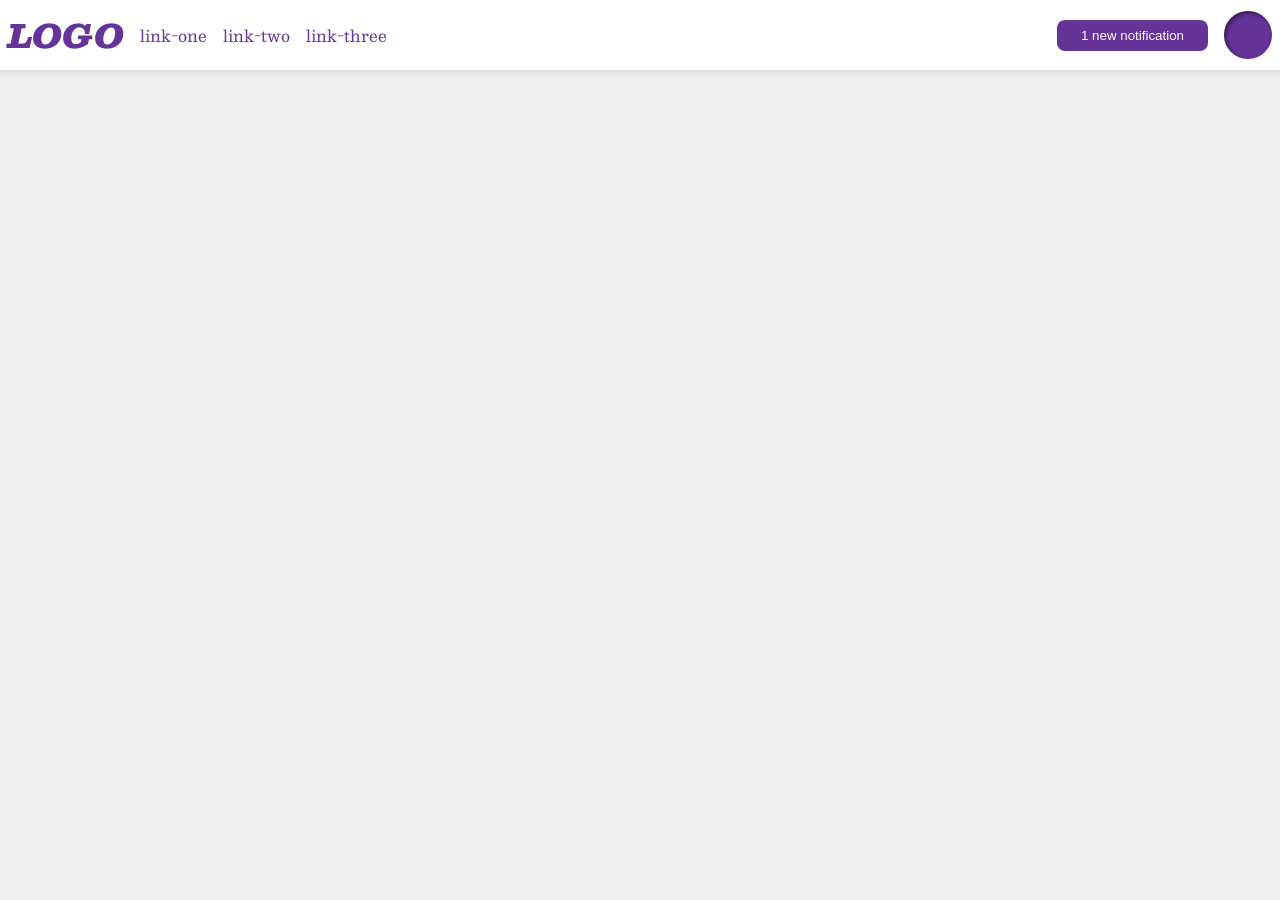
<file: foundations/flex/03-flex-header-2/index.html>
<!DOCTYPE html>
<html lang="en">

<head>
  <meta charset="UTF-8">
  <meta http-equiv="X-UA-Compatible" content="IE=edge">
  <meta name="viewport" content="width=device-width, initial-scale=1.0">
  <title>Flex Header 2</title>
  <link rel="stylesheet" href="style.css">
</head>

<body>
  <div class="header">
    <div class="header-left">
      <div class="logo">
        LOGO
      </div>
      <ul class="links">
        <li><a href="https://google.com">link-one</a></li>
        <li><a href="https://google.com">link-two</a></li>
        <li><a href="https://google.com">link-three</a></li>
      </ul>
    </div>
    <div class="header-right">
      <button class="notifications">
        1 new notification
      </button>
      <div class="profile-image"></div>
    </div>
  </div>
</body>

</html>
</file>
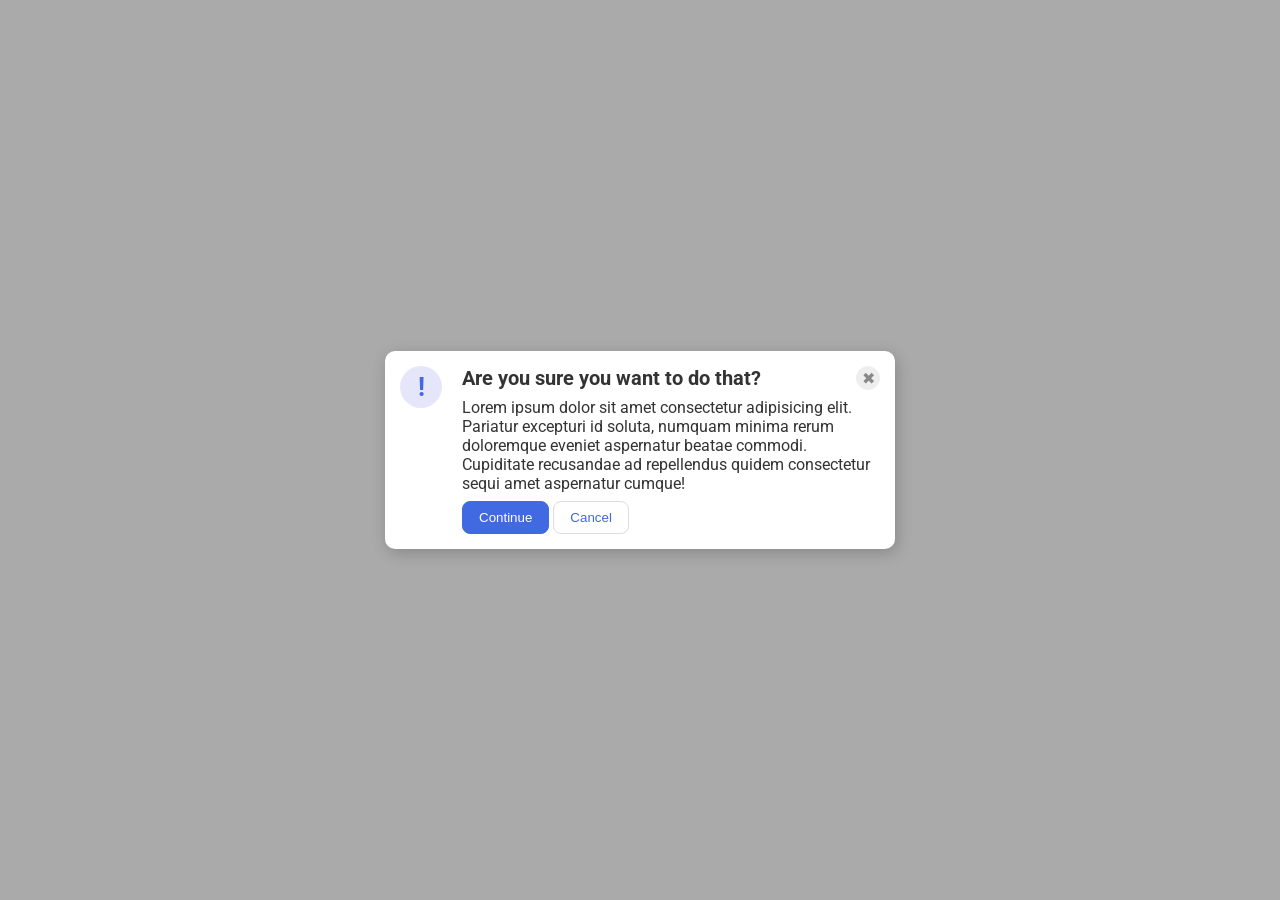
<file: foundations/flex/05-flex-modal/index.html>
<!DOCTYPE html>
<html lang="en">

<head>
  <meta charset="UTF-8">
  <meta http-equiv="X-UA-Compatible" content="IE=edge">
  <meta name="viewport" content="width=device-width, initial-scale=1.0">
  <link rel="stylesheet" href="style.css">
  <title>Modal</title>
</head>

<body>
  <div class="modal">
    <div class="icon">!</div>
    <div class="notification-container">
      <div class="header">Are you sure you want to do that?
        <button class="close-button">✖</button>
      </div>
      <div class="text">Lorem ipsum dolor sit amet consectetur adipisicing elit. Pariatur excepturi id soluta, numquam
        minima rerum doloremque eveniet aspernatur beatae commodi. Cupiditate recusandae ad repellendus quidem
        consectetur sequi amet aspernatur cumque!</div>
      <button class="continue">Continue</button>
      <button class="cancel">Cancel</button>
    </div>
  </div>
</body>

</html>
</file>
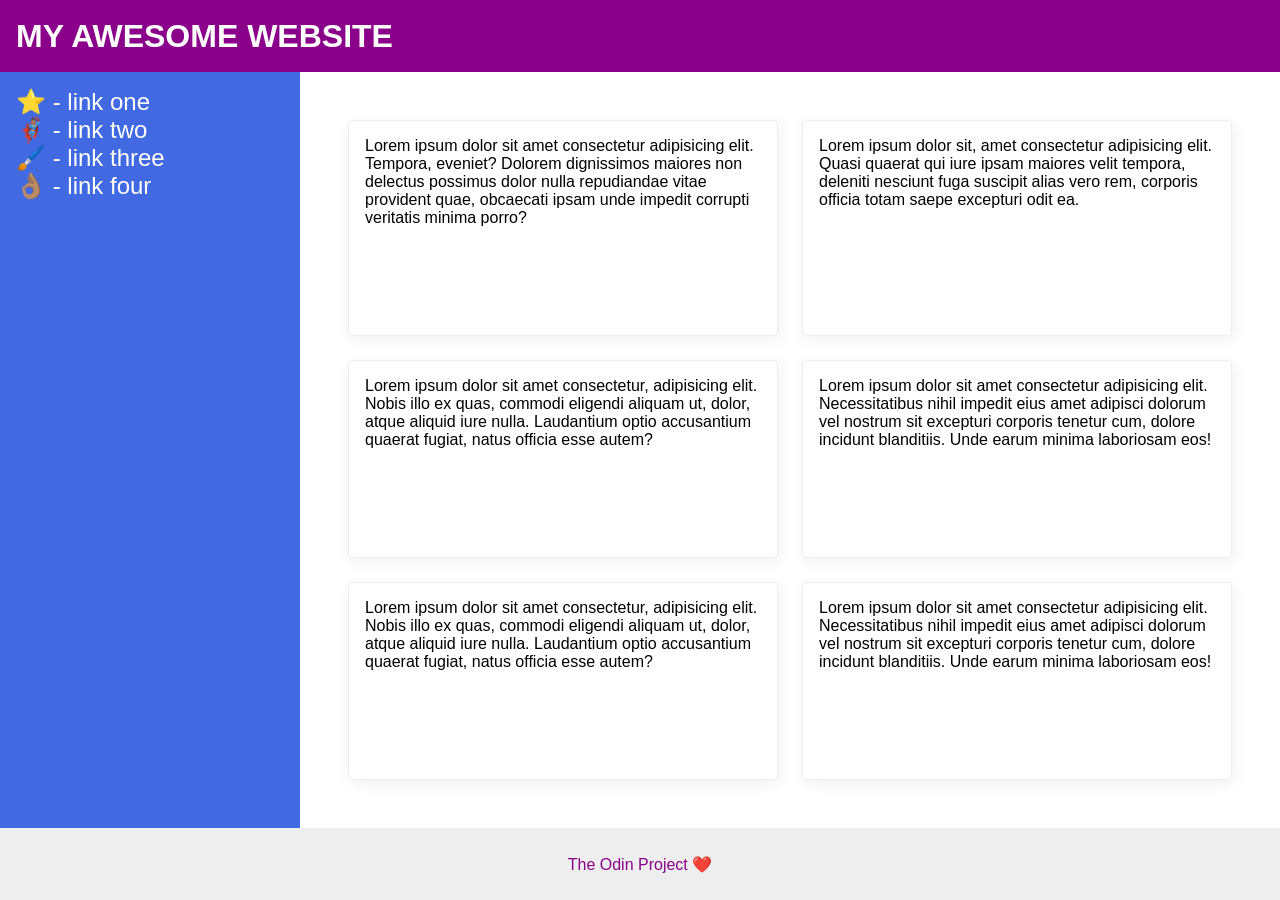
<file: foundations/flex/07-flex-layout-2/index.html>
<!DOCTYPE html>
<html lang="en">

<head>
  <meta charset="UTF-8">
  <meta http-equiv="X-UA-Compatible" content="IE=edge">
  <meta name="viewport" content="width=device-width, initial-scale=1.0">
  <title>The Holy Grail</title>
  <link rel="stylesheet" href="style.css">
</head>

<body>
  <div class="header">
    MY AWESOME WEBSITE
  </div>
  <div class="container">
    <div class="sidebar">
      <ul>
        <li><a href="#">⭐ - link one</a></li>
        <li><a href="#">🦸🏽‍♂️ - link two</a></li>
        <li><a href="#">🖌️ - link three</a></li>
        <li><a href="#">👌🏽 - link four</a></li>
      </ul>
    </div>
    <div class="cards">
      <div class="card">Lorem ipsum dolor sit amet consectetur adipisicing elit. Tempora, eveniet? Dolorem dignissimos
        maiores non delectus possimus dolor nulla repudiandae vitae provident quae, obcaecati ipsam unde impedit
        corrupti
        veritatis minima porro?</div>
      <div class="card">Lorem ipsum dolor sit, amet consectetur adipisicing elit. Quasi quaerat qui iure ipsam maiores
        velit tempora, deleniti nesciunt fuga suscipit alias vero rem, corporis officia totam saepe excepturi odit ea.
      </div>
      <div class="card">Lorem ipsum dolor sit amet consectetur, adipisicing elit. Nobis illo ex quas, commodi eligendi
        aliquam ut, dolor, atque aliquid iure nulla. Laudantium optio accusantium quaerat fugiat, natus officia esse
        autem?</div>
      <div class="card">Lorem ipsum dolor sit amet consectetur adipisicing elit. Necessitatibus nihil impedit eius amet
        adipisci dolorum vel nostrum sit excepturi corporis tenetur cum, dolore incidunt blanditiis. Unde earum minima
        laboriosam eos!</div>
      <div class="card">Lorem ipsum dolor sit amet consectetur, adipisicing elit. Nobis illo ex quas, commodi eligendi
        aliquam ut, dolor, atque aliquid iure nulla. Laudantium optio accusantium quaerat fugiat, natus officia esse
        autem?</div>
      <div class="card">Lorem ipsum dolor sit amet consectetur adipisicing elit. Necessitatibus nihil impedit eius amet
        adipisci dolorum vel nostrum sit excepturi corporis tenetur cum, dolore incidunt blanditiis. Unde earum minima
        laboriosam eos!</div>
    </div>
  </div>

  <div class="footer">
    The Odin Project ❤️
  </div>
</body>

</html>
</file>
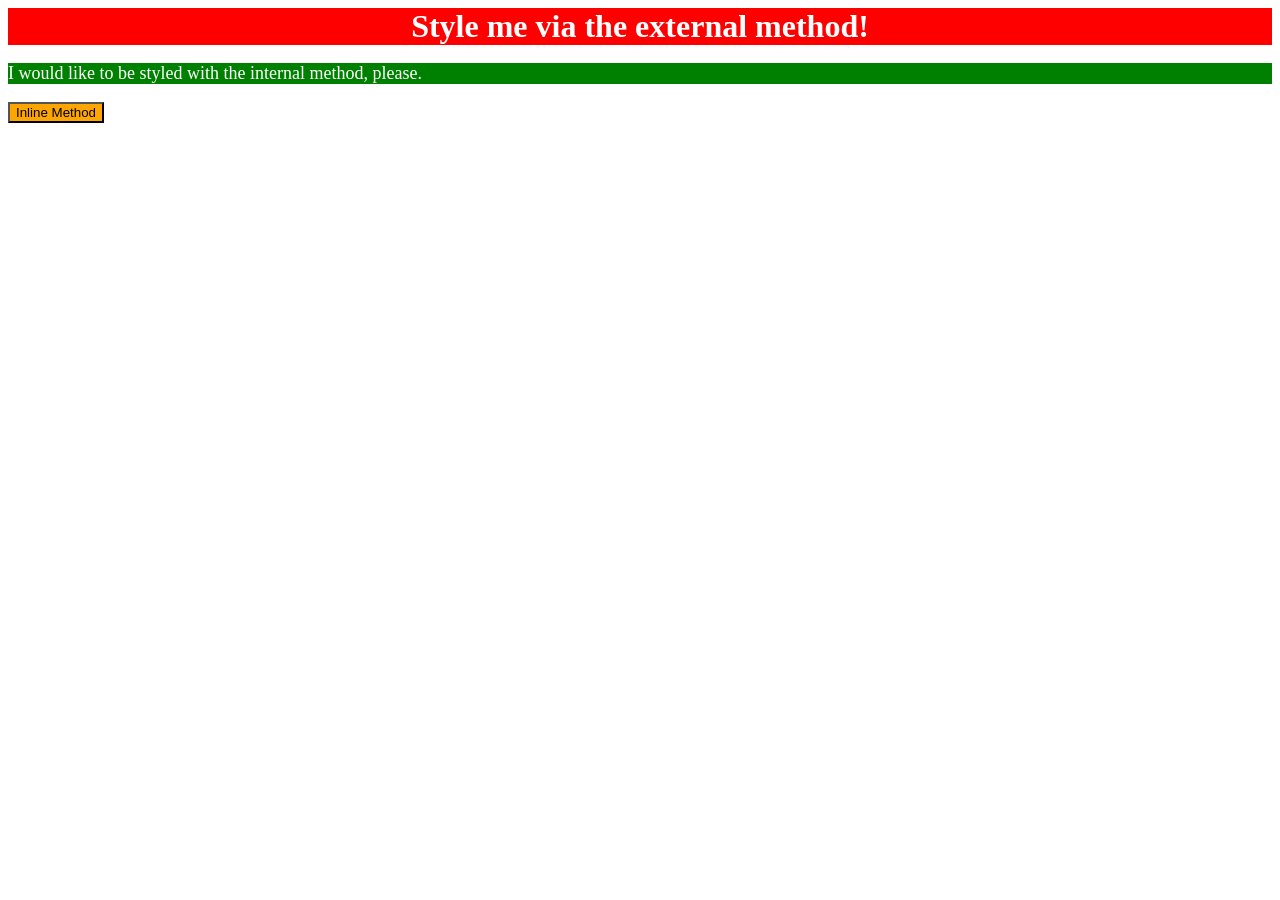
<file: foundations/intro-to-css/01-css-methods/index.html>
<!DOCTYPE html>
<html lang="en">

<head>
  <meta charset="UTF-8">
  <meta http-equiv="X-UA-Compatible" content="IE=edge">
  <meta name="viewport" content="width=device-width, initial-scale=1.0">
  <title>Methods for Adding CSS</title>
  <link rel="stylesheet" href="styles.css">
  <!-- TODO: internal CSS: `p`: a green background, white text, and a font size of 18px -->
  <style>
    p {
      background-color: green;
      color: white;
      font-size: 18px;
    }
  </style>

</head>

<body>
  <div>Style me via the external method!</div>
  <p>I would like to be styled with the internal method, please.</p>
  <!-- TODO: `button`: an orange background and a font size of 18px -->
  <button style="background-color: orange; color: width; ">Inline Method</button>
</body>

</html>
</file>
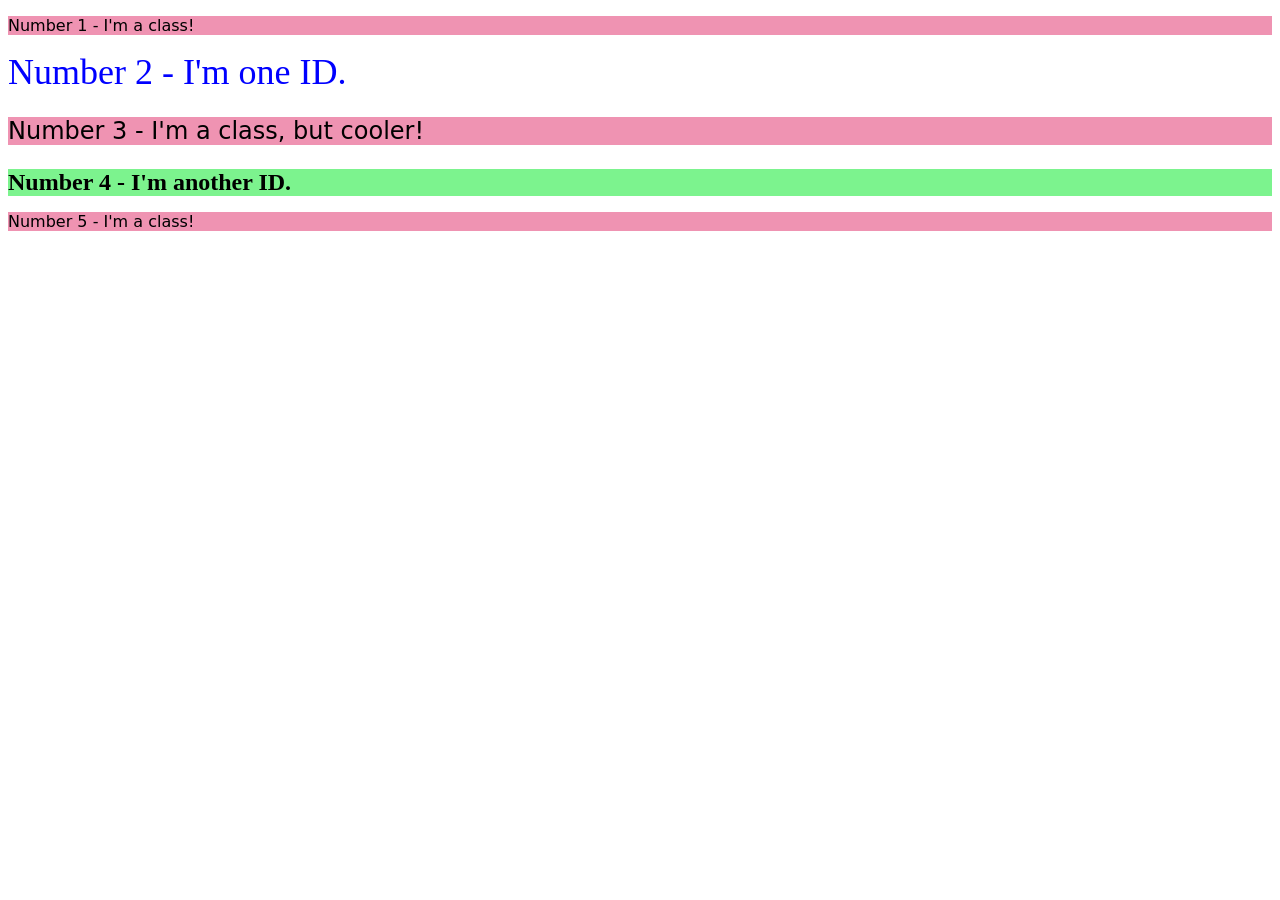
<file: foundations/intro-to-css/02-class-id-selectors/index.html>
<!DOCTYPE html>
<html lang="en">

<head>
  <meta charset="UTF-8">
  <meta http-equiv="X-UA-Compatible" content="IE=edge">
  <meta name="viewport" content="width=device-width, initial-scale=1.0">
  <title>Class and ID Selectors</title>
  <link rel="stylesheet" href="style.css">
</head>

<body>
  <p class="odd">Number 1 - I'm a class!</p>
  <div id="no2">Number 2 - I'm one ID.</div>
  <p class="odd size24">Number 3 - I'm a class, but cooler!</p>
  <div id="no4" class="size24">Number 4 - I'm another ID.</div>
  <p class="odd">Number 5 - I'm a class!</p>
</body>

</html>

<!-- 
It isn't entirely important which class or ID values you use, as the focus here 
is on being able to add the attributes and use the correct selector syntax to 
style elements. For the colors in this exercise, try using a non-keyword 
value (RGB, HEX, or HSL). 

The properties you need to add to each element are:
- All odd numbered elements: a light red/pink background, and a list of fonts 
containing Verdana and DejaVu Sans with sans-serif as a fallback
- The second element: blue text and a font size of 36px
- The third element: in addition to the styles for all odd numbered elements, add a font size of 24px
- The fourth element: a light green background, a font size of 24px, and bold
-->
</file>
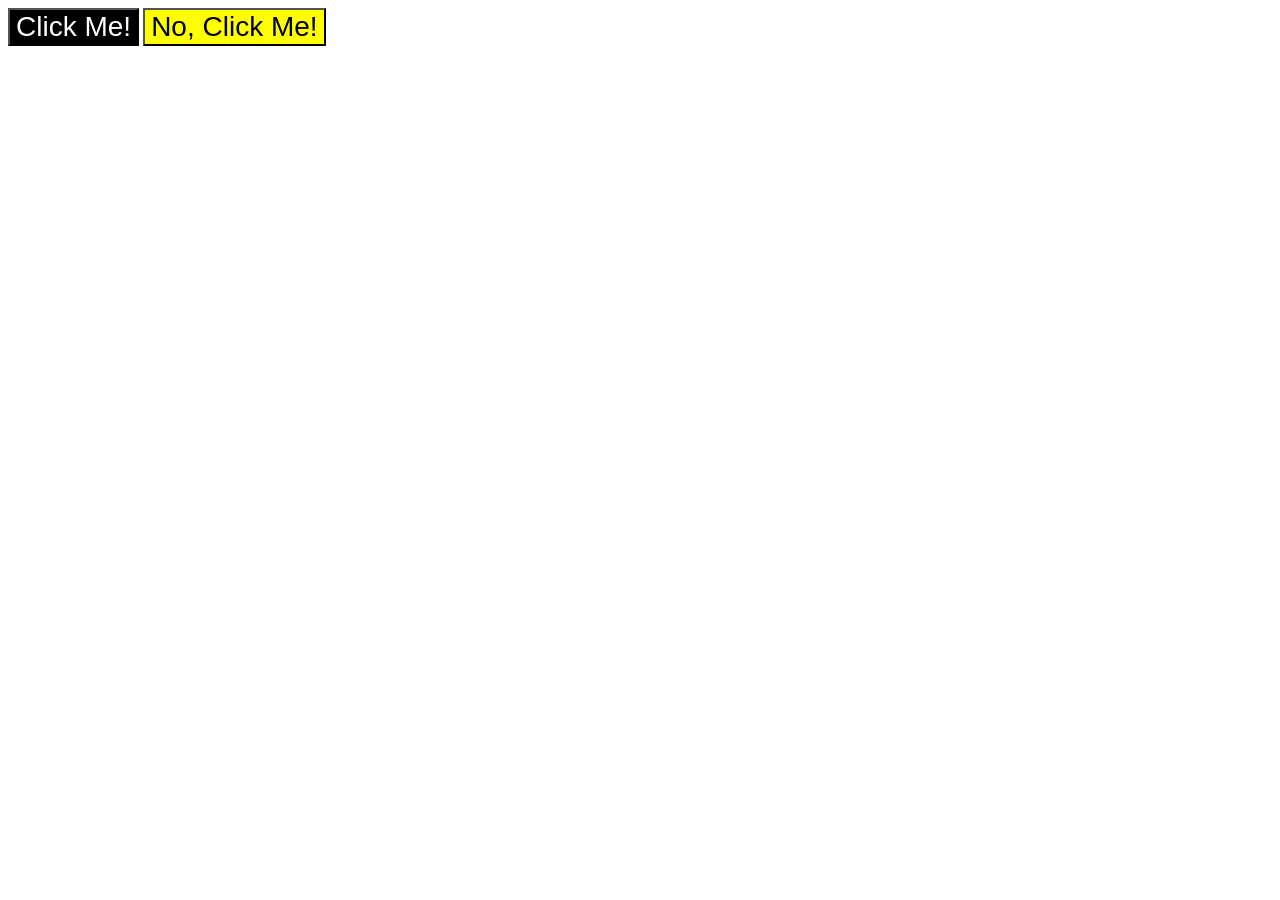
<file: foundations/intro-to-css/03-grouping-selectors/index.html>
<!DOCTYPE html>
<html lang="en">

<head>
  <meta charset="UTF-8">
  <meta http-equiv="X-UA-Compatible" content="IE=edge">
  <meta name="viewport" content="width=device-width, initial-scale=1.0">
  <title>Grouping Selectors</title>
  <link rel="stylesheet" href="style.css">
</head>

<body>
  <button class="btn1">Click Me!</button>
  <button class="btn2">No, Click Me!</button>
</body>

</html>
</file>
<file: foundations/flex/03-flex-header-2/style.css>
/* this is some magical font-importing.  
you'll learn about it later. */
@import url('https://fonts.googleapis.com/css2?family=Besley:ital,wght@0,400;1,900&display=swap');

body {
  margin: 0;
  background: #eee;
  font-family: Besley, serif;
}

.header-left,
.header-right {
  display: flex;
  gap: 16px;
  align-items: center;
}

.header {
  background: white;
  border-bottom: 1px solid #ddd;
  box-shadow: 0 0 8px rgba(0, 0, 0, .1);
  display: flex;
  justify-content: space-between;
  padding: 8px;
}

.profile-image {
  background: rebeccapurple;
  box-shadow: inset 2px 2px 4px rgba(0, 0, 0, .5);
  border-radius: 50%;
  width: 48px;
  height: 48px;
}

.logo {
  color: rebeccapurple;
  font-size: 32px;
  font-weight: 900;
  font-style: italic;
}

button {
  border: none;
  border-radius: 8px;
  background: rebeccapurple;
  color: white;
  padding: 8px 24px;
}

a {
  /* this removes the line under our links */
  text-decoration: none;
  color: rebeccapurple;
}

ul {
  list-style-type: none;
  display: flex;
  gap: 16px;
  margin: 0;
  padding: 0;
}
</file>
<file: foundations/flex/05-flex-modal/style.css>
@import url('https://fonts.googleapis.com/css2?family=Roboto:wght@400;700&display=swap');

html,
body {
  height: 100%;
}

body {
  font-family: Roboto, sans-serif;
  margin: 0;
  background: #aaa;
  color: #333;
  /* I'll give you this one for free lol */
  display: flex;
  align-items: center;
  justify-content: center;
}

.modal {
  background: white;
  width: 480px;
  border-radius: 10px;
  box-shadow: 2px 4px 16px rgba(0, 0, 0, .2);
  display: flex;
  gap: 20px;
  padding: 15px;
}

.icon {
  color: royalblue;
  font-size: 26px;
  font-weight: 700;
  background: lavender;
  width: 42px;
  height: 42px;
  border-radius: 50%;
  display: flex;
  align-items: center;
  justify-content: center;
  flex-shrink: 0;
}

.close-button {
  background: #eee;
  border-radius: 50%;
  color: #888;
  font-weight: 400;
  font-size: 16px;
  height: 24px;
  width: 24px;
  display: flex;
  align-items: center;
  justify-content: center;
  border: 1px solid #eee;
  padding: 0;
}

button {
  cursor: pointer;
  padding: 8px 16px;
  border-radius: 8px;
}

button.continue {
  background: royalblue;
  border: 1px solid royalblue;
  color: white;
}

button.cancel {
  background: white;
  border: 1px solid #ddd;
  color: royalblue;
}

.header {
  font-weight: 700;
  font-size: 20px;
  display: flex;
  justify-content: space-between;
  align-items: center;
}

.text {
  margin: 8px 0;
}
</file>
<file: foundations/flex/07-flex-layout-2/style.css>
body {
  font-family: -apple-system, BlinkMacSystemFont, 'Segoe UI', Roboto, Oxygen, Ubuntu, Cantarell, 'Open Sans', 'Helvetica Neue', sans-serif;
  margin: 0;
  min-height: 100vh;
  display: flex;
  flex-direction: column;
}

.header {
  height: 72px;
  background: darkmagenta;
  color: white;
  font-size: 32px;
  font-weight: 900;
  display: flex;
  align-items: center;
  padding-left: 16px;
}

.footer {
  height: 72px;
  background: #eee;
  color: darkmagenta;
  display: flex;
  justify-content: center;
  align-items: center;
}

.sidebar {
  width: 300px;
  background: royalblue;
  box-sizing: border-box;
  flex-shrink: 0;
  padding: 16px;
}

.card {
  border: 1px solid #eee;
  box-shadow: 2px 4px 16px rgba(0, 0, 0, .06);
  border-radius: 4px;
  padding: 16px;
  display: flex;
  flex: 1 1 300px;
}

.cards {
  display: flex;
  flex-wrap: wrap;
  /* Alternatively: flex-flow: row wrap;*/
  gap: 24px;
  padding: 48px;
}

.container {
  display: flex;
  flex: 1;
}

ul {
  list-style: none;
  padding: 0;
  margin: 0;
}

a {
  text-decoration: none;
  font-size: 24px;
  color: white;
}
</file>
<file: foundations/intro-to-css/01-css-methods/styles.css>
div {
    background-color: red;
    color: white;
    font-size: 32px;
    text-align: center;
    font-weight: bold;
}

/* TODO: `div`: a red background, white text, a font size of 32px, center aligned, and bold */
</file>
<file: foundations/intro-to-css/02-class-id-selectors/style.css>
/* Add CSS Styling */

/* All odd numbered elements: a light red/pink background, 
and a list of fonts containing Verdana and DejaVu Sans with sans-serif as a fallback */
.odd {
    background-color: rgb(239, 147, 178);
    font-family: Verdana, "DejaVu Sans", sans-serif
}

/* The second element: blue text and a font size of 36px */
#no2 {
    color: rgb(0, 0, 255);
    font-size: 36px;
}

/* The third element: in addition to the styles for all odd numbered elements, add a font size of 24px */
/* The fourth element: a font size of 24px */
.size24 {
    font-size: 24px;
}

/* The fourth element: a light green background, a font size of 24px, and bold */
#no4 {
    background-color: rgb(124, 243, 142);
    font-weight: bold;
}
</file>
<file: foundations/intro-to-css/03-grouping-selectors/style.css>
/* Both elements: a font size of 28px and a list of fonts 
containing Helvetica and Times New Roman, with sans-serif as a fallback */
.btn1,
.btn2 {
    font-size: 28px;
    font-family: Helvetica, "Times New Roman", sans-serif;
}

/* The first element: a black background and white text */
.btn1 {
    background-color: black;
    color: white;
}

/* The second element: a yellow background */
.btn2 {
    background-color: yellow;
}
</file>
